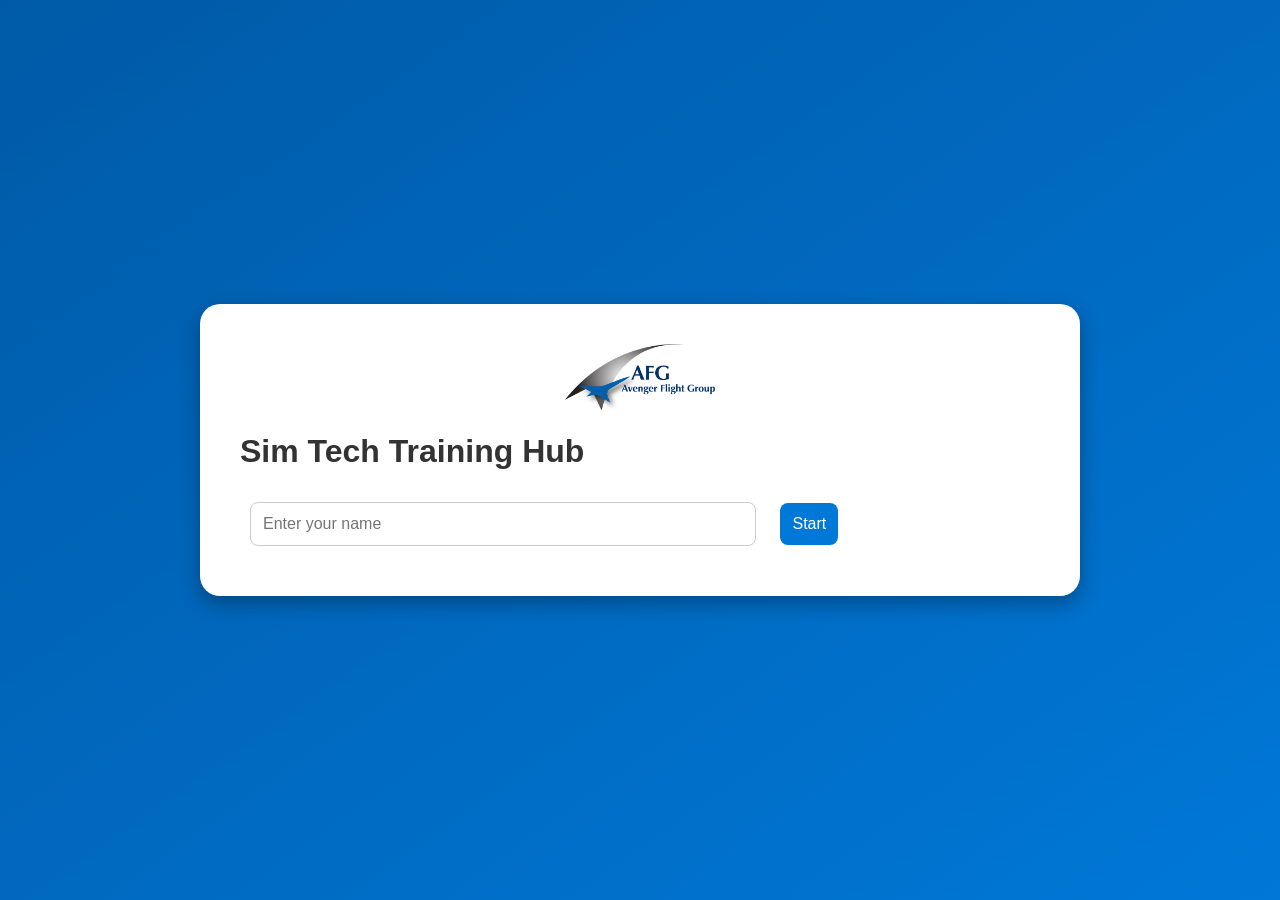
<file: index.html>
<!DOCTYPE html>
<html>
<head>
    <title>Sim Tech Training Hub</title>
    <link rel="stylesheet" href="styles.css">
    <script src="scripts.js"></script>
</head>
<body>
    <div class="container fade-in">
        <img src="afg_logo.png" class="logo" alt="AFG Logo">
        <h1>Sim Tech Training Hub</h1>
        <input type="text" id="username" placeholder="Enter your name" />
        <button onclick="startTraining()">Start</button>
    </div>
</body>
</html>
</file>
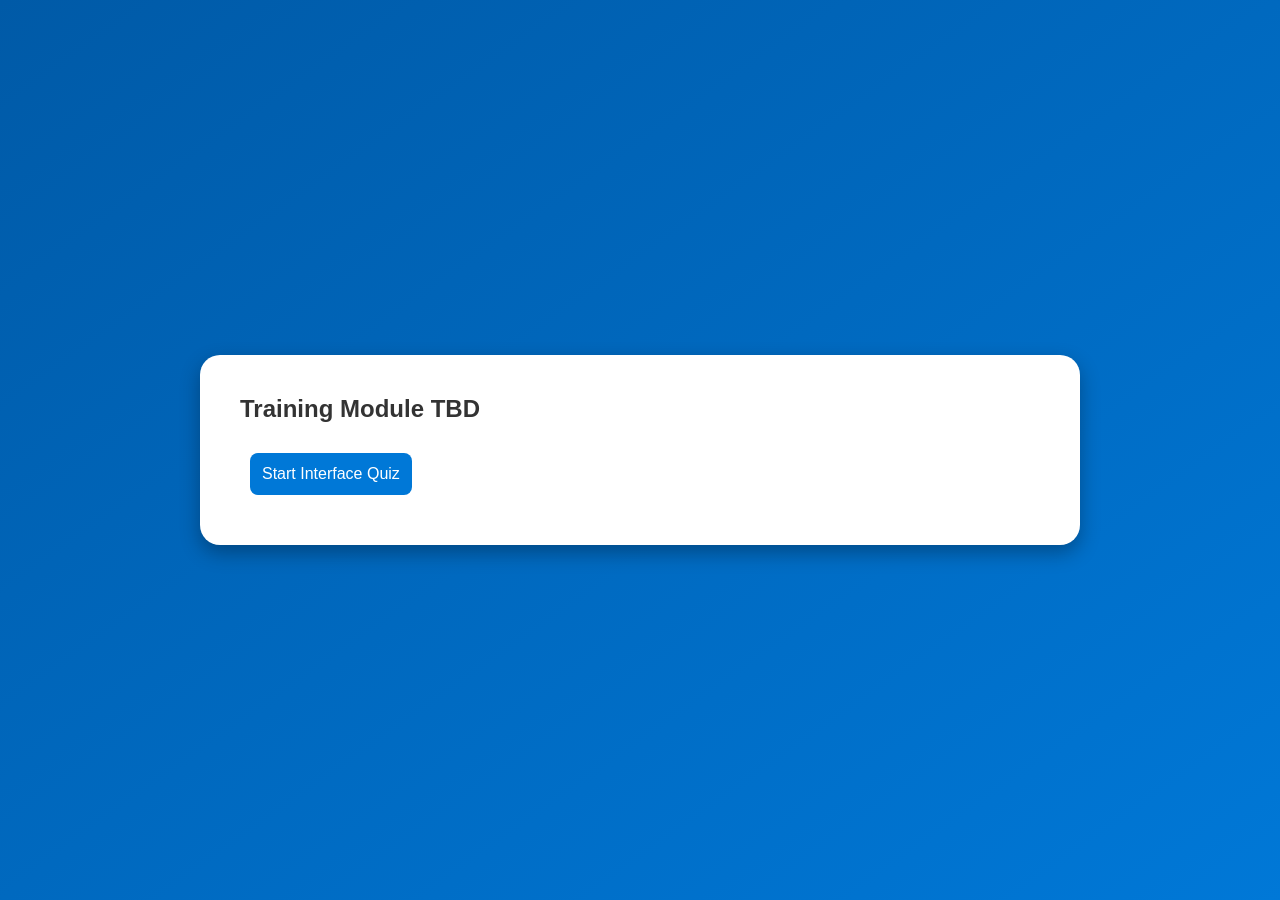
<file: page2.html>
<!DOCTYPE html>
<html>
<head>
    <title>Training Module</title>
    <link rel="stylesheet" href="styles.css">
</head>
<body>
    <div class="container slide-in">
        <h2>Training Module TBD</h2>
        <button onclick="location.href='page3.html'">Start Interface Quiz</button>
    </div>
</body>
</html>
</file>
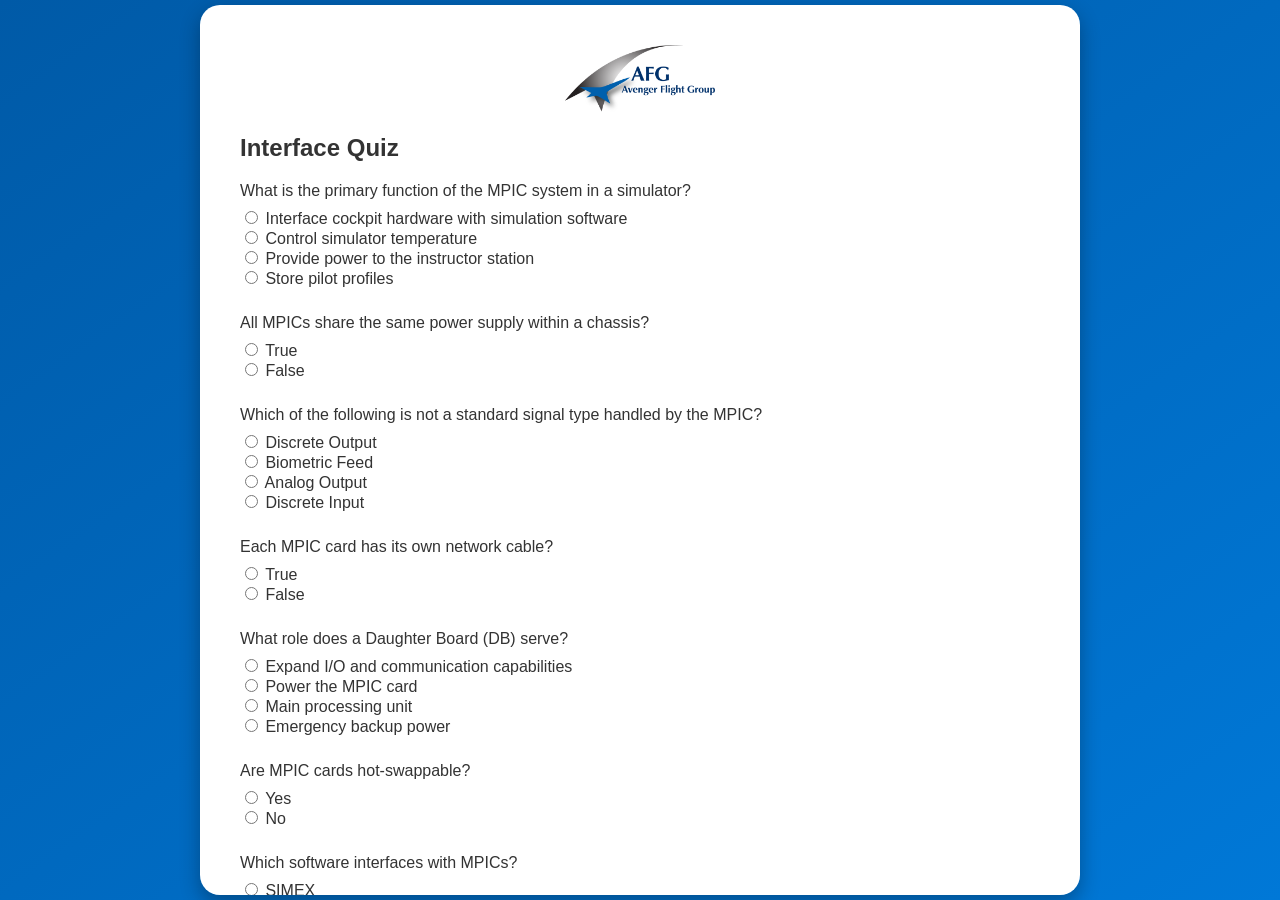
<file: page3.html>
<!DOCTYPE html>
<html>
<head>
    <title>Interface Quiz</title>
    <link rel="stylesheet" href="styles.css">
    <script src="scripts.js"></script>
</head>
<body>
    <div class="container scrollable">
        <img src="afg_logo.png" class="logo" alt="AFG Logo">
        <h2>Interface Quiz</h2>
        <form id="interfaceQuizForm">
            <div>
                <label>What is the primary function of the MPIC system in a simulator?</label>
                <input type="radio" name="q1" value="1"> Interface cockpit hardware with simulation software<br>
                <input type="radio" name="q1" value="0"> Control simulator temperature<br>
                <input type="radio" name="q1" value="0"> Provide power to the instructor station<br>
                <input type="radio" name="q1" value="0"> Store pilot profiles<br><br>

                <label>All MPICs share the same power supply within a chassis?</label>
                <input type="radio" name="q2" value="0"> True<br>
                <input type="radio" name="q2" value="1"> False<br><br>

                <label>Which of the following is not a standard signal type handled by the MPIC?</label>
                <input type="radio" name="q3" value="0"> Discrete Output<br>
                <input type="radio" name="q3" value="1"> Biometric Feed<br>
                <input type="radio" name="q3" value="0"> Analog Output<br>
                <input type="radio" name="q3" value="0"> Discrete Input<br><br>

                <label>Each MPIC card has its own network cable?</label>
                <input type="radio" name="q4" value="0"> True<br>
                <input type="radio" name="q4" value="1"> False<br><br>

                <label>What role does a Daughter Board (DB) serve?</label>
                <input type="radio" name="q5" value="1"> Expand I/O and communication capabilities<br>
                <input type="radio" name="q5" value="0"> Power the MPIC card<br>
                <input type="radio" name="q5" value="0"> Main processing unit<br>
                <input type="radio" name="q5" value="0"> Emergency backup power<br><br>

                <label>Are MPIC cards hot-swappable?</label>
                <input type="radio" name="q6" value="0"> Yes<br>
                <input type="radio" name="q6" value="1"> No<br><br>

                <label>Which software interfaces with MPICs?</label>
                <input type="radio" name="q7" value="0"> SIMEX<br>
                <input type="radio" name="q7" value="0"> Launchpad<br>
                <input type="radio" name="q7" value="1"> OneUI<br>
                <input type="radio" name="q7" value="0"> DBManager<br><br>

                <label>Which utilities monitor MPIC interface?</label>
                <input type="radio" name="q8" value="1"> Sim Readiness & Interface Manager<br>
                <input type="radio" name="q8" value="0"> Network Analyzer & Dashboard<br>
                <input type="radio" name="q8" value="0"> Performance Tracker & Logger<br>
                <input type="radio" name="q8" value="0"> Visualizer & Monitor<br><br>

                <label>Launchpad is used to perform panel calibration.</label>
                <input type="radio" name="q9" value="0"> True<br>
                <input type="radio" name="q9" value="1"> False<br>
                <input type="radio" name="q9" value="0"> Sometimes<br><br>

                <label>Main power supply voltage for MPIC?</label>
                <input type="radio" name="q10" value="0"> 5V DC<br>
                <input type="radio" name="q10" value="0"> 115V AC<br>
                <input type="radio" name="q10" value="1"> 28V DC<br>
                <input type="radio" name="q10" value="0"> 400V AC<br><br>

                <label>Which OneUI module provides signal calibration?</label>
                <input type="radio" name="q11" value="0"> Launchpad<br>
                <input type="radio" name="q11" value="0"> Simulation manager<br>
                <input type="radio" name="q11" value="0"> Sim Readiness<br>
                <input type="radio" name="q11" value="1"> Interface Manager<br><br>

                <label>What card info can be found in OneUI? (Select all that apply)</label><br>
                <input type="checkbox" name="q12" value="1"> Part number<br>
                <input type="checkbox" name="q12" value="1"> Serial number<br>
                <input type="checkbox" name="q12" value="0"> Number of Relays<br>
                <input type="checkbox" name="q12" value="1"> Cable number<br>
                <input type="checkbox" name="q12" value="1"> Daughterboard<br>
                <input type="checkbox" name="q12" value="1"> Schematics<br><br>
            </div>
            <button type="button" onclick="submitInterfaceQuiz()">Start Motion Quiz</button>
        </form>
    </div>
</body>
</html>
</file>
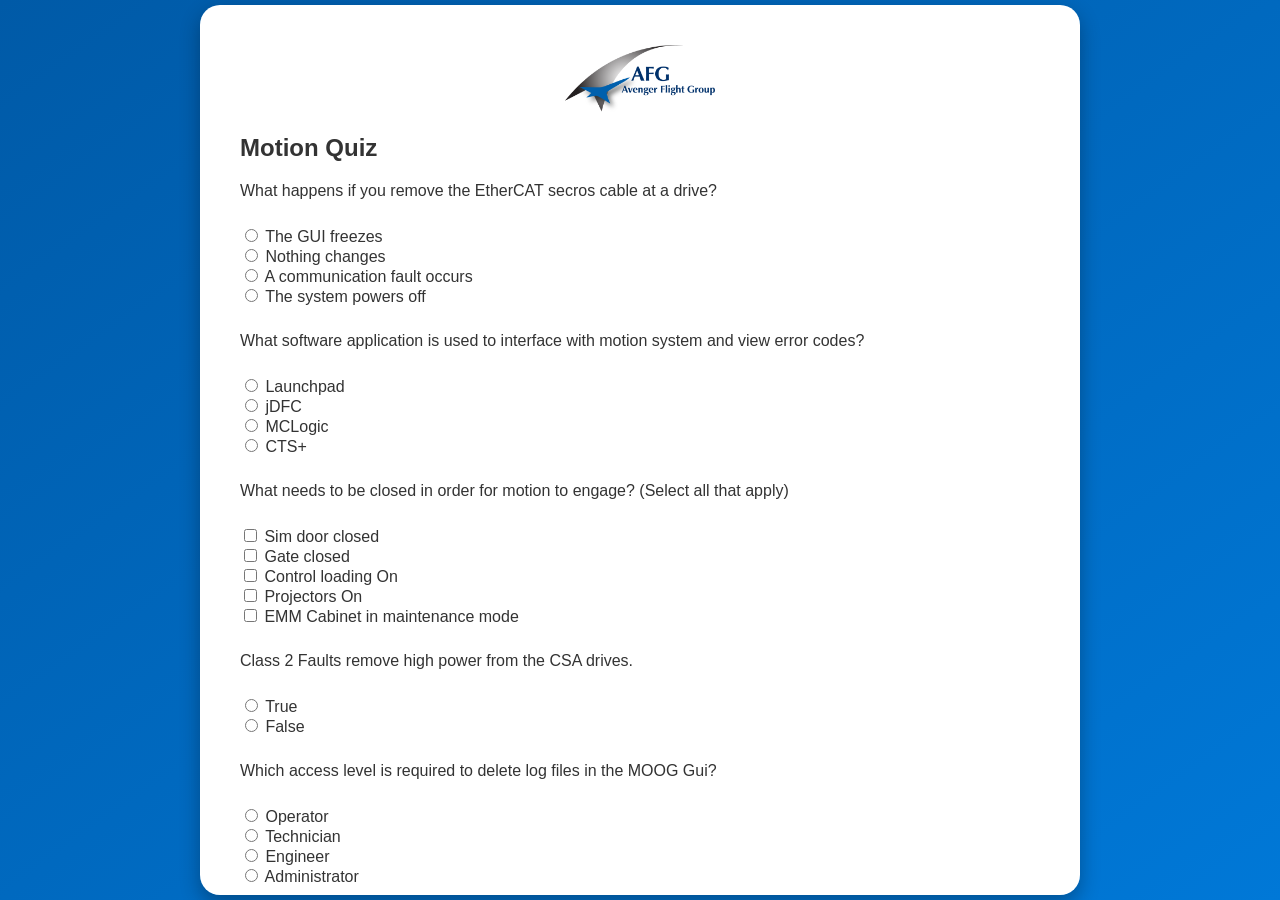
<file: page4.html>
<!DOCTYPE html>
<html>
<head>
    <title>Motion Quiz</title>
    <link rel="stylesheet" href="styles.css">
    <script src="scripts.js"></script>
</head>
<body>
    <div class="container scrollable">
        <img src="afg_logo.png" class="logo" alt="AFG Logo">
        <h2>Motion Quiz</h2>
        <form id="motionQuizForm">
            <label>What happens if you remove the EtherCAT secros cable at a drive?</label><br>
            <input type="radio" name="mq1" value="0"> The GUI freezes<br>
            <input type="radio" name="mq1" value="0"> Nothing changes<br>
            <input type="radio" name="mq1" value="1"> A communication fault occurs<br>
            <input type="radio" name="mq1" value="0"> The system powers off<br><br>

            <label>What software application is used to interface with motion system and view error codes?</label><br>
            <input type="radio" name="mq2" value="0"> Launchpad<br>
            <input type="radio" name="mq2" value="0"> jDFC<br>
            <input type="radio" name="mq2" value="0"> MCLogic<br>
            <input type="radio" name="mq2" value="1"> CTS+<br><br>

            <label>What needs to be closed in order for motion to engage? (Select all that apply)</label><br>
            <input type="checkbox" name="mq3" value="1"> Sim door closed<br>
            <input type="checkbox" name="mq3" value="1"> Gate closed<br>
            <input type="checkbox" name="mq3" value="1"> Control loading On<br>
            <input type="checkbox" name="mq3" value="0"> Projectors On<br>
            <input type="checkbox" name="mq3" value="0"> EMM Cabinet in maintenance mode<br><br>

            <label>Class 2 Faults remove high power from the CSA drives.</label><br>
            <input type="radio" name="mq4" value="1"> True<br>
            <input type="radio" name="mq4" value="0"> False<br><br>

            <label>Which access level is required to delete log files in the MOOG Gui?</label><br>
            <input type="radio" name="mq5" value="0"> Operator<br>
            <input type="radio" name="mq5" value="0"> Technician<br>
            <input type="radio" name="mq5" value="1"> Engineer<br>
            <input type="radio" name="mq5" value="0"> Administrator<br><br>

            <label>What is the purpose of the “Ownership” function in the Moog GUI?</label><br>
            <input type="radio" name="mq6" value="0"> Disable GUI for maintenance<br>
            <input type="radio" name="mq6" value="1"> Allow write access for 1 user<br>
            <input type="radio" name="mq6" value="0"> Change user passwords<br>
            <input type="radio" name="mq6" value="0"> Reset log files<br><br>

            <label>What does the Gas Spring Actuator assist with?</label><br>
            <input type="radio" name="mq7" value="0"> Overcurrent detection<br>
            <input type="radio" name="mq7" value="1"> Reduces mechanical load on linear actuator<br>
            <input type="radio" name="mq7" value="0"> Controls RTH fallback<br>
            <input type="radio" name="mq7" value="0"> Monitors position feedback<br><br>

            <label>Drawbridge motor power switches to battery during power failure.</label><br>
            <input type="radio" name="mq8" value="1"> True<br>
            <input type="radio" name="mq8" value="0"> False<br><br>

            <label>The manual drawbridge control panel has which buttons?</label><br>
            <input type="radio" name="mq9" value="0"> START, RUN, STOP<br>
            <input type="radio" name="mq9" value="1"> UP, STOP, DOWN<br>
            <input type="radio" name="mq9" value="0"> LOAD, MOVE, RESET<br>
            <input type="radio" name="mq9" value="0"> GO, HOLD, EXIT<br><br>

            <label>How often should actuator motor oil be replaced?</label><br>
            <input type="radio" name="mq10" value="0"> Every 6 months<br>
            <input type="radio" name="mq10" value="0"> 1000 operating hours<br>
            <input type="radio" name="mq10" value="1"> Once a year or 5480 hours<br>
            <input type="radio" name="mq10" value="0"> Monthly<br><br>

            <label>What is the minimum separation between encoder and motor power cables?</label><br>
            <input type="radio" name="mq11" value="0"> 6 inches<br>
            <input type="radio" name="mq11" value="1"> 18 inches (0.5m)<br>
            <input type="radio" name="mq11" value="0"> 24 inches<br>
            <input type="radio" name="mq11" value="0"> No specific requirement<br><br>

            <label>Which tool is used to inspect the cooling fans in the cabinet?</label><br>
            <input type="radio" name="mq12" value="0"> Air pressure tester<br>
            <input type="radio" name="mq12" value="1"> Visual inspection and Moog GUI<br>
            <input type="radio" name="mq12" value="0"> Fan speed analyzer<br>
            <input type="radio" name="mq12" value="0"> Maintenance jumper<br><br>

            <label>9 filters are located in the Motion Cabinet doors and front panel.</label><br>
            <input type="radio" name="mq13" value="1"> True<br>
            <input type="radio" name="mq13" value="0"> False<br><br>

            <label>During a Class 2 fault, what powers the motion actuators?</label><br>
            <input type="radio" name="mq14" value="0"> Facility Power<br>
            <input type="radio" name="mq14" value="1"> 48VDC Battery Backup<br>
            <input type="radio" name="mq14" value="0"> 24VDC UPS<br>
            <input type="radio" name="mq14" value="0"> PLC Output Relay<br><br>

            <label>What fault appears if the 24V UPS (2G1) supply is lost?</label><br>
            <input type="radio" name="mq15" value="0"> Class 2 fault<br>
            <input type="radio" name="mq15" value="1"> Class 1 fault<br>
            <input type="radio" name="mq15" value="0"> Warning only<br>
            <input type="radio" name="mq15" value="0"> Emergency mode trigger<br><br>

            <label>If the RTH timeout occurs without reaching home, what fault is generated?</label><br>
            <input type="radio" name="mq16" value="0"> Fault 105<br>
            <input type="radio" name="mq16" value="1"> Class 2 system fault<br>
            <input type="radio" name="mq16" value="0"> Interlock inhibit<br>
            <input type="radio" name="mq16" value="0"> Configuration error<br><br>

            <button type="button" onclick="submitMotionQuiz()">Next</button>
        </form>
    </div>
</body>
</html>
</file>
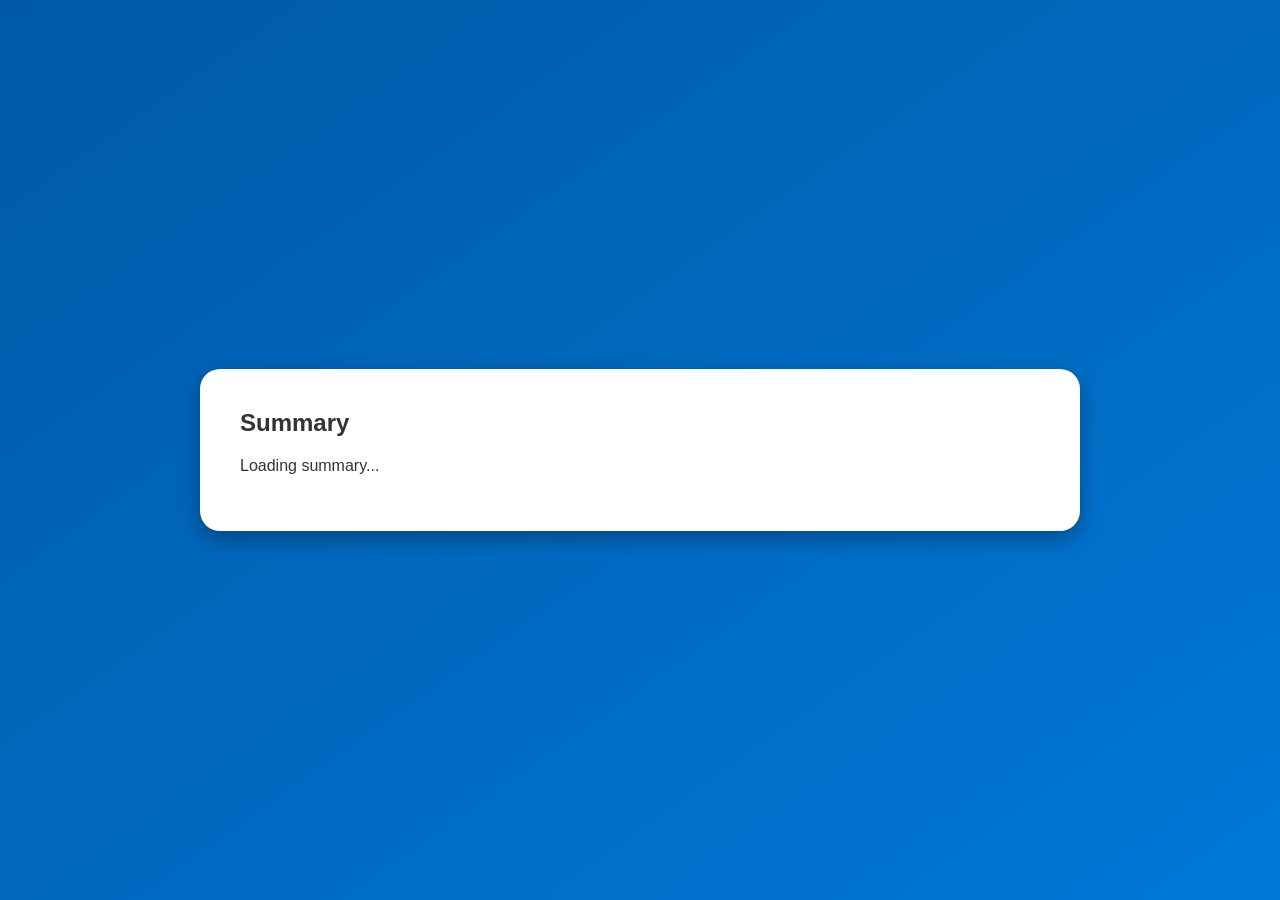
<file: page5.html>
<!DOCTYPE html>
<html>
<head>
    <title>Quiz Summary</title>
    <link rel="stylesheet" href="styles.css">
    <script src="scripts.js"></script>
</head>
<body>
    <div class="container fade-in">
        <h2>Summary</h2>
        <p id="summaryText">Loading summary...</p>
    </div>
</body>
</html>
</file>
<file: styles.css>
body {
    font-family: 'Segoe UI', Tahoma, Geneva, Verdana, sans-serif;
    display: flex;
    justify-content: center;
    align-items: center;
    height: 100vh;
    background: linear-gradient(to bottom right, #005aa7, #0078d7);
    margin: 0;
    color: white;
    animation: fadeInBody 1s ease-in-out;
}

@keyframes fadeInBody {
    from {opacity: 0;}
    to {opacity: 1;}
}

.container {
    background: white;
    color: #333;
    padding: 40px;
    border-radius: 20px;
    box-shadow: 0 8px 20px rgba(0,0,0,0.3);
    max-width: 800px;
    width: 90%;
    animation: popUp 0.8s ease-out;
}

@keyframes popUp {
    0% {transform: scale(0.9); opacity: 0;}
    100% {transform: scale(1); opacity: 1;}
}

h1, h2 {
    margin-top: 0;
}

input[type="text"], button {
    padding: 12px;
    font-size: 16px;
    margin: 10px;
    border-radius: 8px;
    border: none;
}

input[type="text"] {
    width: 60%;
    border: 1px solid #ccc;
}

button {
    background: #0078d7;
    color: white;
    cursor: pointer;
    transition: background 0.3s;
}

button:hover {
    background: #005aa7;
}

form {
    text-align: left;
}

form label {
    display: block;
    margin: 8px 0;
}

img.logo {
    width: 150px;
    display: block;
    margin: 0 auto 20px;
}

.scrollable {
    max-height: 90vh;
    overflow-y: auto;
}
</file>
